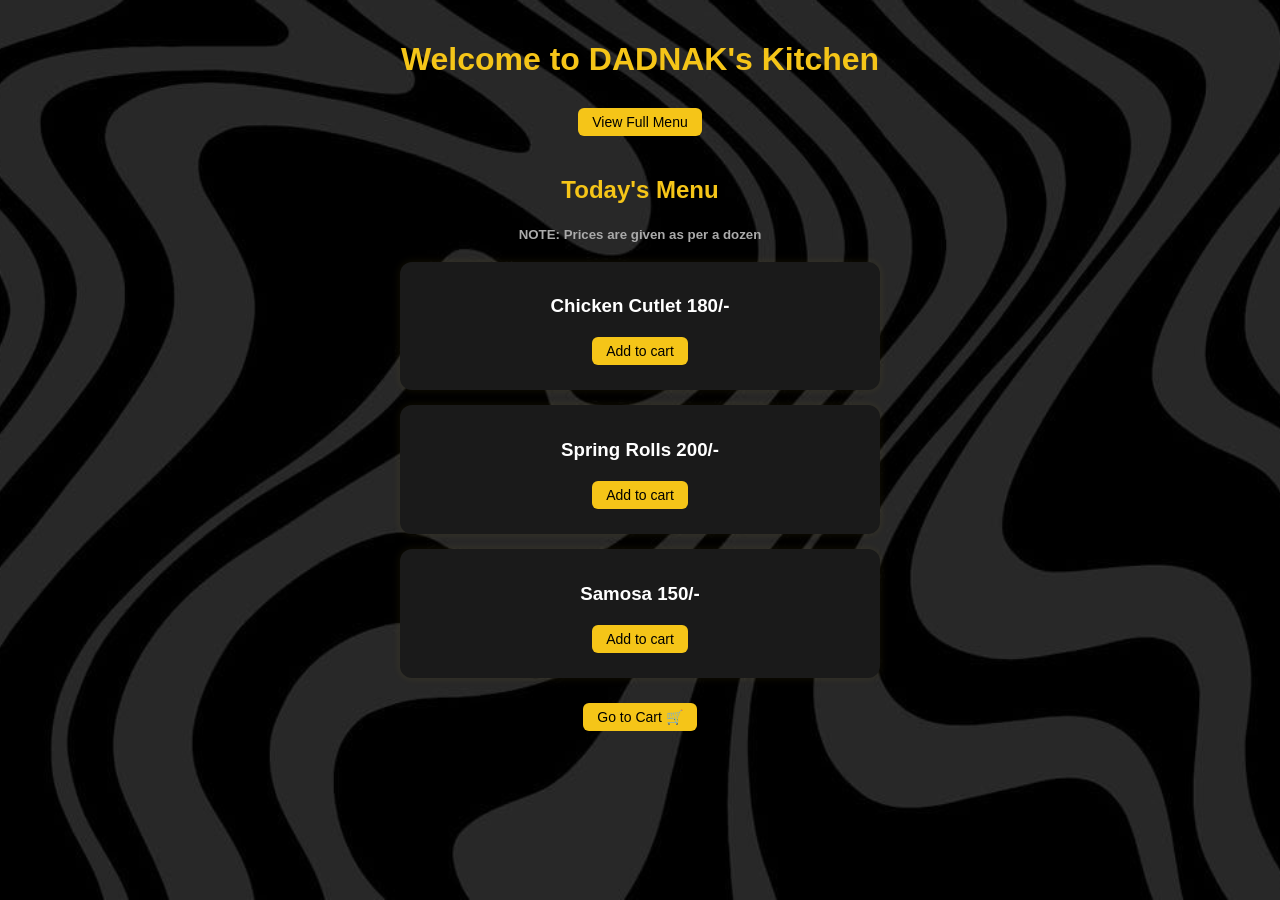
<file: index.html>
<!DOCTYPE html>
<html>
<head>
  <link rel="stylesheet" href="style.css">
  <title>Mom's Kitchen</title>
</head>
<body>

  <h1>Welcome to DADNAK's Kitchen</h1>
    <button onclick="openMenu()">View Full Menu</button>

<script>

let stock = {
  "Chicken Cutlet": 5,
  "Spring Rolls": 5,
  "Samosa": 5
};

function addToCart(itemName, pricePerDozen) {

  let cart = JSON.parse(localStorage.getItem("cart")) || [];

  let existing = cart.find(item => item.name === itemName);

  if (existing) {
    existing.quantity += 0.5;
    existing.price = existing.quantity * pricePerDozen;
  } else {
    cart.push({
      name: itemName,
      quantity: 0.5,
      price: pricePerDozen * 0.5
    });
  }

  localStorage.setItem("cart", JSON.stringify(cart));

  showPopup(itemName + " added!");
}
</script>

 <!-- Menu Popup -->
<div id="menuPopup" style="
  display:none;
  position:fixed;
  top:0;
  left:0;
  width:100%;
  height:100%;
  background:rgba(0,0,0,0.9);
  overflow:auto;
  text-align:center;
" onclick="closeMenu()">

  <!-- Close Button -->
  <span onclick="closeMenu()" style="
    position:fixed;
    top:20px;
    right:30px;
    color:white;
    font-size:35px;
    cursor:pointer;
  ">&times;</span>

  <!-- Image Container -->
  <div onclick="event.stopPropagation()" style="
    margin-top:80px;
    margin-bottom:40px;
  ">
    <img src="menu.jpeg" style="
      width:90%;
      max-width:600px;
      border-radius:10px;
    ">
  </div>

</div>

<script>
function openMenu() {
  document.getElementById("menuPopup").style.display = "block";
}

function closeMenu() {
  document.getElementById("menuPopup").style.display = "none";
}

function showPopup(message) {
  let popup = document.getElementById("popup");

  popup.innerText = message;
  popup.style.display = "block";

  setTimeout(function() {
    popup.style.display = "none";
  }, 2000);
}

</script>
  <h2>Today's Menu</h2>
  <h5>NOTE: Prices are given as per a dozen</h5>

  <!-- Item 1 -->
  <div>
    <h3>Chicken Cutlet 180/-</h3>
    <button onclick="addToCart('Chicken Cutlet', 180)">Add to cart</button>
  </div>

  <hr>

  <!-- Item 2 -->
  <div>
    <h3>Spring Rolls 200/-</h3>
    <button onclick="addToCart('Spring Rolls', 200)">Add to cart</button>
  </div>

  <hr>

  <!-- Item 3 -->
  <div>
    <h3>Samosa 150/-</h3>
    <button onclick="addToCart('Samosa', 150)">Add to cart</button>
  </div>
  <hr>

<div id="popup" style="
display:none;
position:fixed;
top:20px;
left:50%;
transform:translateX(-50%);
background:#f5c518;
color:#000;
padding:12px 20px;
border-radius:8px;
font-weight:bold;
z-index:1000;
">
Item added!
</div>

 <button onclick="goToCart()">Go to Cart 🛒</button>

<script>
function goToCart() {
  window.location.href = "cart.html";
}
</script>

</body>
</html>
</file>
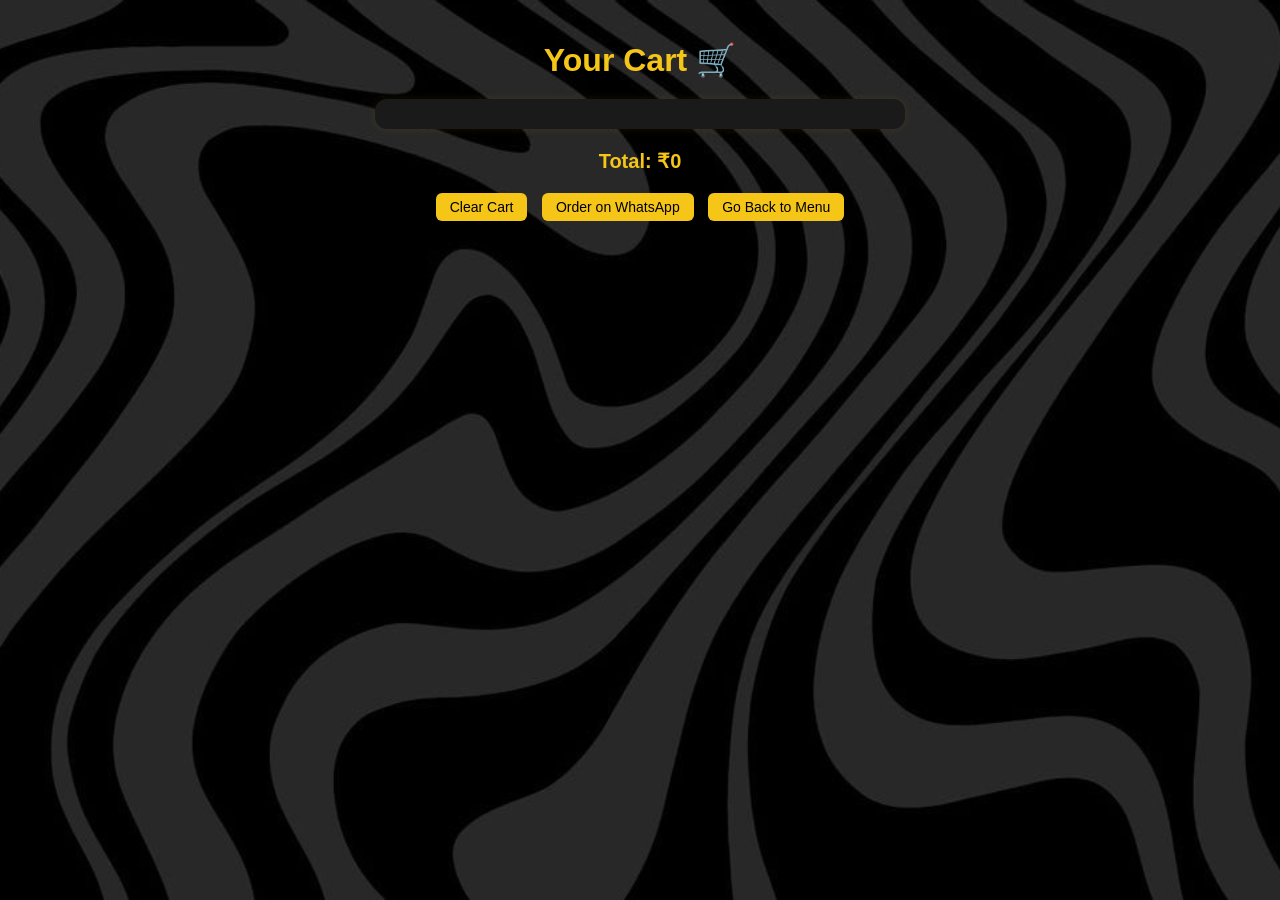
<file: cart.html>
<!DOCTYPE html>
<html>
<head>
  <link rel="stylesheet" href="style.css">
  <title>Your Cart</title>
</head>
<body>

  <h1>Your Cart 🛒</h1>

  <div id="cartItems"></div>

<h3 id="totalPrice"></h3>
   
  <button onclick="clearCart()">Clear Cart</button>
  <button onclick="sendToWhatsApp()">Order on WhatsApp</button>
  <button onclick="window.location.href='index.html'">Go Back to Menu</button>

<script>
function clearCart() {
  localStorage.removeItem("cart");
  alert("Cart cleared!");
  location.reload();
}
</script>

<script>
let cart = JSON.parse(localStorage.getItem("cart")) || [];

let container = document.getElementById("cartItems");
let totalDisplay = document.getElementById("totalPrice");

function displayCart() {

  container.innerHTML = "";
  let total = 0;

  cart.forEach((item, index) => {

    total += item.price;

    let div = document.createElement("div");

    div.innerHTML = `
      ${item.name} 
      
      <button onclick="decreaseQty(${index})">➖</button>
      ${item.quantity} dozen
      <button onclick="increaseQty(${index})">➕</button>

      (₹${item.price})

      <button onclick="removeItem(${index})">❌</button>
    `;

    container.appendChild(div);
  });

  totalDisplay.innerText = "Total: ₹" + total;
}
</script>

<script>
  function sendToWhatsApp() 
  
  {

    let cart = JSON.parse(localStorage.getItem("cart")) || [];

    if (cart.length === 0) 
    {
      alert("Cart is empty!");
      return;
    }

  let message = "Hi, I want to order:\n";

  cart.forEach(function(item) {
    message += item.name + " - " + item.quantity + " dozen\n";
  });

  let phoneNumber = "918605699566"; 

  let url = "https://wa.me/" + phoneNumber + "?text=" + encodeURIComponent(message);

  window.open(url, "_blank");
  }
  displayCart();
</script>
<script>
function increaseQty(index) {

  let pricePerDozen = cart[index].price / cart[index].quantity;

  cart[index].quantity += 0.5;
  cart[index].price = cart[index].quantity * pricePerDozen;

  localStorage.setItem("cart", JSON.stringify(cart));
  displayCart();
}

function decreaseQty(index) {

  if (cart[index].quantity <= 0.5) {
    alert("Minimum is 0.5 dozen");
    return;
  }

  let pricePerDozen = cart[index].price / cart[index].quantity;

  cart[index].quantity -= 0.5;
  cart[index].price = cart[index].quantity * pricePerDozen;

  localStorage.setItem("cart", JSON.stringify(cart));
  displayCart();
}

function removeItem(index) {
  cart.splice(index, 1);
  localStorage.setItem("cart", JSON.stringify(cart));
  displayCart();
}
</script>
</body>
</html>
</file>
<file: style.css>
/* Base */
body {
  font-family: 'Segoe UI', sans-serif;
  margin: 0;
  padding: 20px;
  text-align: center;
  color: #fff;

  background: url("bg.jpg") no-repeat center center fixed;
  background-size: cover;
}
/* Headings */
h1 {
  color: #f5c518;
  margin-bottom: 20px;
}

h2 {
  color: #f5c518;
  margin-top: 30px;
}

h5 {
  color: #aaa;
  margin-bottom: 20px;
}

/* Center container */
body > * {
  max-width: 500px;
  margin-left: auto;
  margin-right: auto;
}

/* Buttons */
button {
  background: #f5c518;
  color: #000;
  border: none;
  padding: 6px 14px;
  margin: 10px auto;
  border-radius: 6px;
  cursor: pointer;
  font-size: 14px;
  display: block;
}

button:hover {
  background: #ffd700;
}

/* Menu items (clean centered cards) */
div {
  background: #1a1a1a;
  padding: 15px;
  margin: 15px auto;
  border-radius: 12px;
  width: 100%;
  max-width: 450px;
  box-shadow: 0 0 10px rgba(255, 215, 0, 0.08);
}

/* Item title */
h3 {
  margin-bottom: 10px;
}

/* Remove long lines look */
hr {
  display: none;
}

/* Popup image */
#menuPopup img {
  border: 2px solid #f5c518;
}

/* Cart layout */
#cartItems div {
  display: flex;
  justify-content: center;
  align-items: center;
  gap: 6px;
  flex-wrap: wrap;
}

/* Total */
#totalPrice {
  margin-top: 20px;
  font-size: 18px;
  color: #f5c518;
}

/* Cart container */
#cartItems {
  max-width: 500px;
  margin: 0 auto;
}

/* Each cart item */
#cartItems div {
  background: rgba(0, 0, 0, 0.7);
  padding: 12px;
  margin: 12px 0;
  border-radius: 10px;
  display: flex;
  justify-content: center;
  align-items: center;
  gap: 8px;
  flex-wrap: wrap;
  border: 1px solid rgba(255, 215, 0, 0.2);
}

/* Cart buttons (+ - x) */
#cartItems button {
  background: #f5c518;
  color: #000;
  border: none;
  padding: 4px 8px;
  font-size: 12px;
  border-radius: 5px;
  cursor: pointer;
}

#cartItems button:hover {
  background: #ffd700;
}

#popup {
  box-shadow: 0 0 10px rgba(255,215,0,0.6);
  animation: fadeIn 0.3s ease;
}

@keyframes fadeIn {
  from { opacity:0; transform:translate(-50%, -10px); }
  to { opacity:1; transform:translate(-50%, 0); }
}

/* Action buttons (bottom) */
button {
  display: inline-block;
  margin: 10px 5px;
}

/* Total styling */
#totalPrice {
  font-size: 20px;
  margin-top: 20px;
  color: #f5c518;
}
</file>
